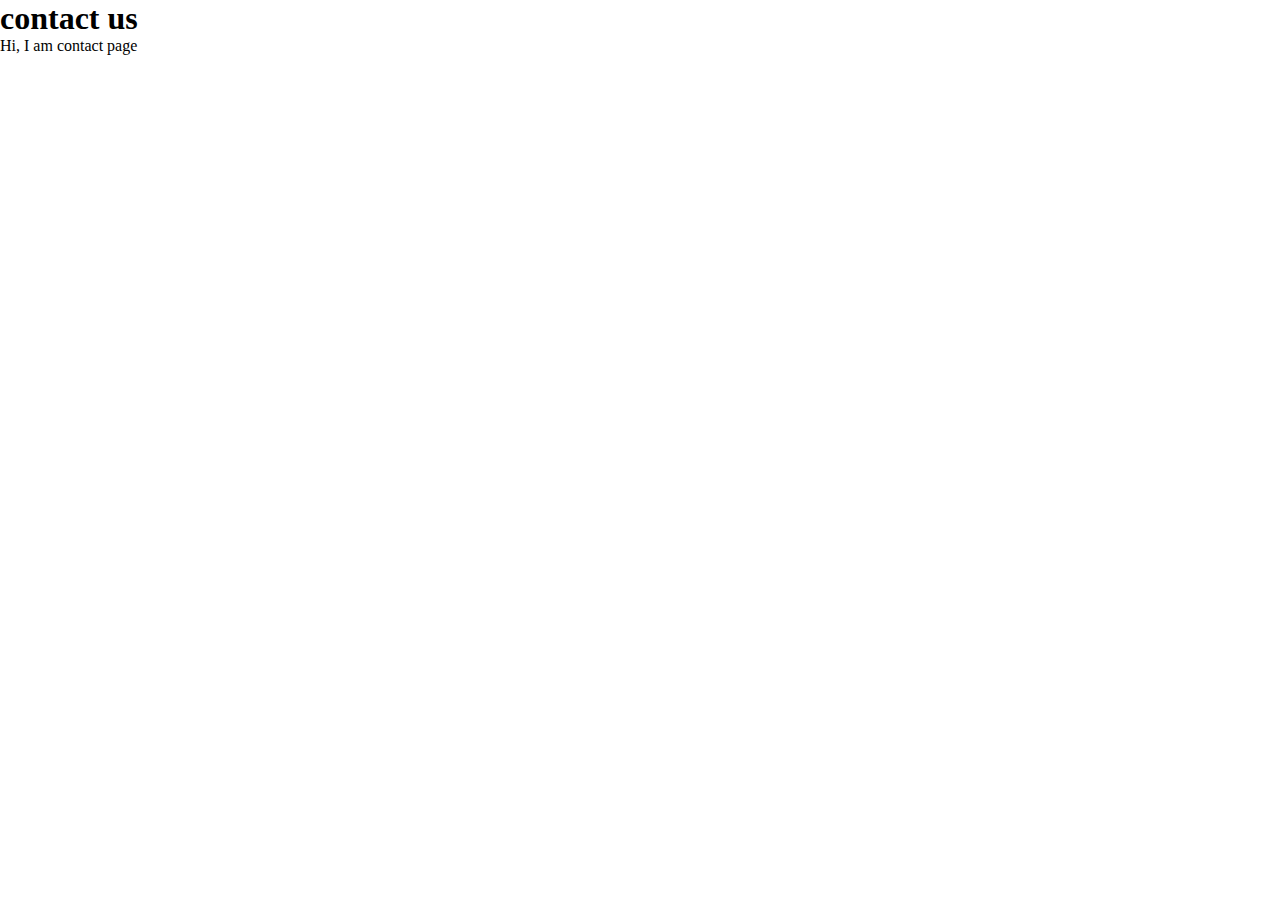
<file: contact.html>
<!DOCTYPE html>
<html lang="en">
<head>
    <meta charset="UTF-8">
    <meta name="viewport" content="width=device-width, initial-scale=1.0">
    <title>contact Us</title>
    <link rel="stylesheet" href="style.css">
</head>
<body>
    <h1>contact us</h1>
    <p>Hi, I am contact page</p>
</body>
</html>
</file>
<file: style.css>
* {
    margin: 0;
    padding: 0;
    box-sizing: border-box;
    font-family: gilroy;
}
html, body {
    width: 100%;
    height: 100%;
}
</file>
